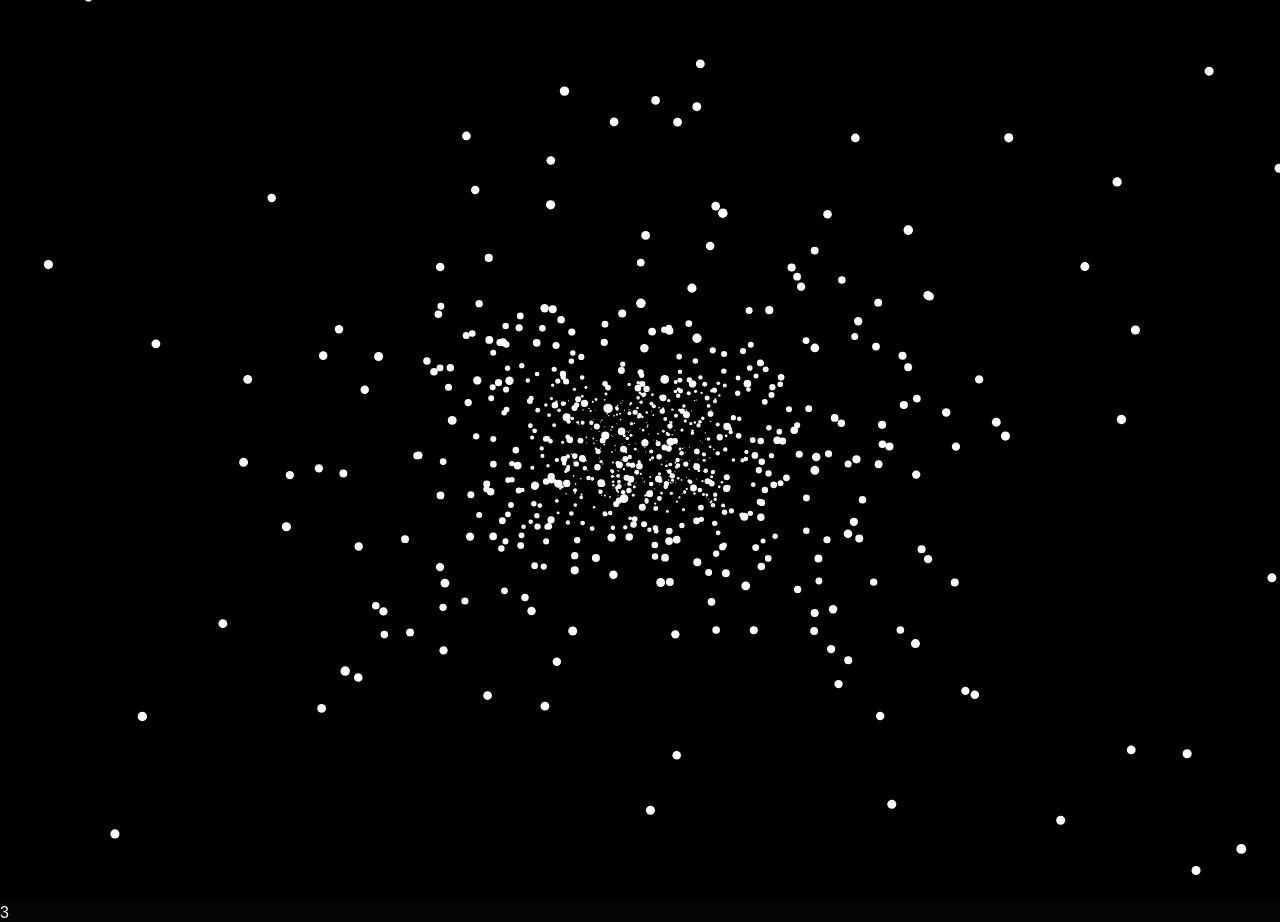
<file: index.html>
<!DOCTYPE html>
<html lang="en">
<head>
    <meta charset="UTF-8">
    <meta name="viewport" content="width=device-width, initial-scale=1.0">
    <title>Love Surprise</title>

    <link rel="stylesheet" href="style.css">
</head>

<body>

    <!-- พื้นหลัง Star Warp -->
    <canvas id="space"></canvas>

    <!-- ข้อความ -->
    <div id="text">3</div>

    <!-- เอฟเฟกต์แฟลช -->
    <div class="flash" id="flash"></div>

    <script src="script.js"></script>

</body>
</html>
</file>
<file: style.css>
/* =========================
   RESET
========================= */

*{
    margin:0;
    padding:0;
    box-sizing:border-box;
}

body{
    min-height:100vh;
    font-family:Arial, Helvetica, sans-serif;
    overflow:hidden;
    color:white;
    background:#050506;
}

/* =========================
   BACKGROUND
========================= */

.background{
    position:fixed;
    inset:0;
    background:#050506;
    z-index:-1;
}

.background::after{
    content:"";
    position:absolute;
    inset:0;
    background:radial-gradient(circle at top, rgba(255,255,255,.05), transparent 42%);
}

/* =========================
   CONTAINER
========================= */

.container{
    min-height:100vh;
    display:flex;
    justify-content:center;
    align-items:center;
    padding:20px;
}

.number-mask{
    position:relative;
    width:min(1200px,95vw);
    height:min(720px,80vh);
    overflow:hidden;
    border-radius:32px;
    background:#060608;
    border:1px solid rgba(255,255,255,.08);
    box-shadow:0 40px 90px rgba(0,0,0,.55);
}

.number-mask .mask-svg{
    position:absolute;
    width:0;
    height:0;
    pointer-events:none;
}

.gallery{
    position:absolute;
    inset:0;
    z-index:1;
    display:grid;
    grid-template-columns:repeat(10,1fr);
    grid-auto-rows:minmax(70px, 1fr);
    gap:6px;
    padding:10px;
    mask-image:url(#number-mask-svg);
    mask-mode:alpha;
    mask-repeat:no-repeat;
    mask-position:center;
    mask-size:contain;
    mask-type:alpha;
    -webkit-mask-image:url(#number-mask-svg);
    -webkit-mask-mode:alpha;
    -webkit-mask-repeat:no-repeat;
    -webkit-mask-position:center;
    -webkit-mask-size:contain;
    -webkit-mask-type:alpha;
}

.gallery img{
    width:100%;
    height:100%;
    object-fit:cover;
    border-radius:10px;
    animation:show .8s ease;
}

.gallery img:nth-child(3n){
    grid-column:span 2;
    grid-row:span 2;
}

.gallery img:nth-child(5n){
    grid-row:span 2;
}

.next-button{
    position:absolute;
    right:18px;
    bottom:18px;
    z-index:2;
    padding:14px 22px;
    border:none;
    border-radius:999px;
    background:linear-gradient(135deg,#7c3aed,#22d3ee);
    color:#050816;
    font-size:18px;
    font-weight:700;
    cursor:pointer;
    box-shadow:0 18px 40px rgba(0,0,0,.25);
    transition:transform .2s ease, filter .2s ease;
}

.next-button:hover{
    transform:translateY(-2px);
    filter:brightness(1.1);
}

.subtitle{
    display:none;
}

@keyframes show{
    from{
        opacity:0;
        transform:scale(.5);
    }
    to{
        opacity:1;
        transform:scale(1);
    }
}

@media(max-width:900px){
    .number-mask{
        height:80vw;
    }
    .gallery{
        grid-auto-rows:minmax(50px, 1fr);
    }
    .next-button{
        right:14px;
        bottom:14px;
        padding:12px 18px;
        font-size:16px;
    }
}
</file>
